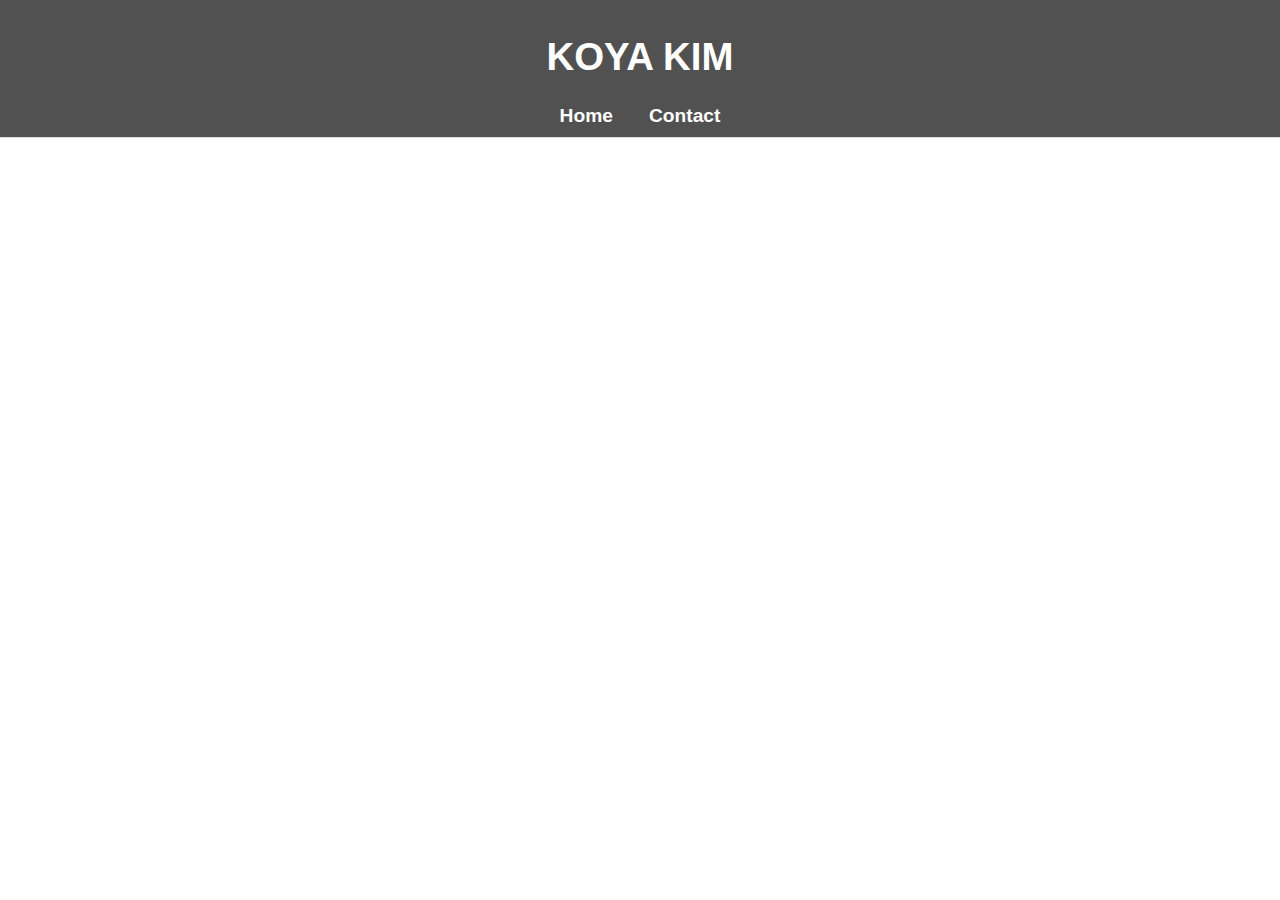
<file: index.html>
<!DOCTYPE html>
<html lang="en">
<head>
    <meta charset="UTF-8">
    <meta name="viewport" content="width=device-width, initial-scale=1.0">
    <title>WETHER WETHER LANG </title>
    <link rel="stylesheet" href="style.css">
</head>
<body>
    <header>
        <h1>KOYA KIM</h1>
        <nav>
            <a href="index.html">Home</a>
            <a href="contact.html">Contact</a>
        </nav>
    </header>

    <section id="weather">
        <h2>Current Weather</h2>
        

        <form id="cityForm">
            <label for="city">Enter a city name:</label>
            <input type="text" id="city" name="city" placeholder="e.g., Manila" required>
            <button type="submit">Search</button>
        </form>
        
        <div id="weather-info">Enter a city to check the weather.</div>
    </section>

    <script src="script.js"></script>
</body>
</html>
</file>
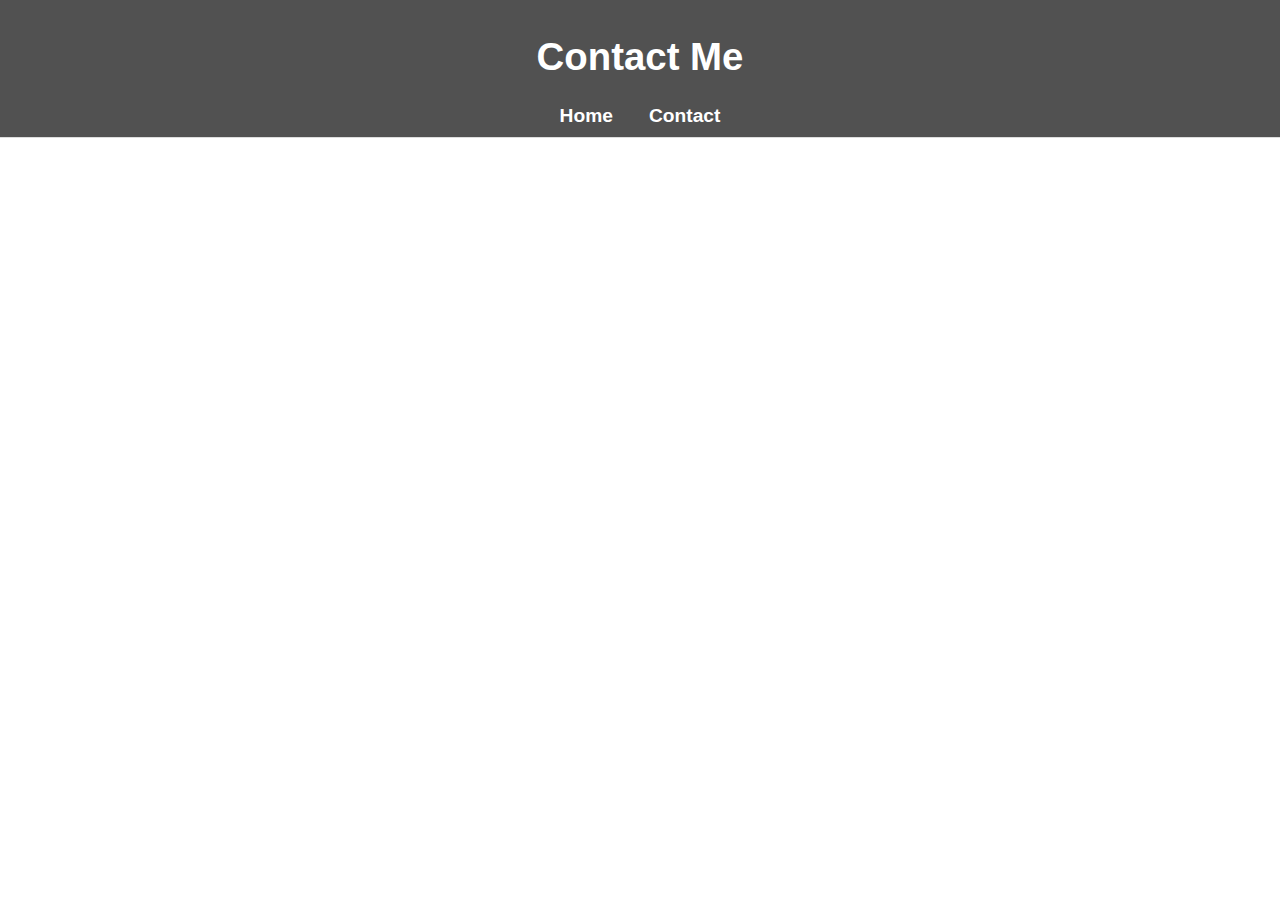
<file: contact.html>
<!DOCTYPE html>
<html lang="en">
<head>
    <meta charset="UTF-8">
    <meta name="viewport" content="width=device-width, initial-scale=1.0">
    <title>Contact Me</title>
    <link rel="stylesheet" href="style.css">
</head>
<body>
    <header>
        <h1>Contact Me</h1>
        <nav>
            <a href="index.html">Home</a>
            <a href="contact.html">Contact</a>
        </nav>
    </header>

    <section id="contact-form">
        <h2>Get in Touch</h2>
        <form id="contactForm">
            <label for="name">Name:</label>
            <input type="text" id="name" name="name" required>

            <label for="email">Email:</label>
            <input type="email" id="email" name="email" required>

            <label for="message">Message:</label>
            <textarea id="message" name="message" required></textarea>

            <button type="submit">Send Message</button>
        </form>
        <div id="form-response"></div>
    </section>

    <script src="script.js"></script>
</body>
</html>
</file>
<file: style.css>
/* Basic styling for both pages */
body {
    font-family: Arial, sans-serif;
    margin: 0;
    padding: 0;
    background: url('https://scontent.fmnl31-1.fna.fbcdn.net/v/t39.30808-6/340608542_1001592257889992_4597342740277079790_n.png?_nc_cat=106&ccb=1-7&_nc_sid=cc71e4&_nc_eui2=AeFePkF7FYXAy_7QPa6Ofr_oZsNsGEg_GOlmw2wYSD8Y6bZisuhtMkJRc1O3uiUT38Jns5N2T_TLde7ythwqkI12&_nc_ohc=zpiWqk-5XKsQ7kNvgHmT8T_&_nc_zt=23&_nc_ht=scontent.fmnl31-1.fna&_nc_gid=AR-KoY1zKdVlqLhpFT1bSqO&oh=00_AYDi1SKuhYijq9d9-LbjfS1AW9y9nGMbKNZ4xpTDAj0KAQ&oe=6730F3BD') no-repeat center center fixed;
    background-size: cover;
    color: #333;
}

/* Fade-in animation for sections */
section {
    padding: 1.5em;
    max-width: 550px;
    margin: 2em auto;
    background-color: rgba(255, 255, 255, 0.92);
    border-radius: 10px;
    box-shadow: 0 0 12px rgba(0, 0, 0, 0.15);
    text-align: center;
    opacity: 0;
    transform: translateY(20px);
    animation: fadeIn 1s ease-out forwards;
}

@keyframes fadeIn {
    to {
        opacity: 1;
        transform: translateY(0);
    }
}

header {
    background-color: rgba(51, 51, 51, 0.85);
    color: #fff;
    padding: 0.5em 0; 
    text-align: center;
    font-size: 1.2em; 
    border-bottom: 1px solid #ddd;
    font-family: 'Gill Sans', 'Gill Sans MT', Calibri, 'Trebuchet MS', sans-serif;
}

/* Smooth transition for nav links */
nav a {
    color: #fff;
    margin: 0 0.8em;
    text-decoration: none;
    font-size: 1em;
    font-weight: bold;
    transition: color 0.3s ease;
    font-family: 'Gill Sans', 'Gill Sans MT', Calibri, 'Trebuchet MS', sans-serif;
}

nav a:hover {
    color: #00bcd4;
}

/* Heading styling */
h2 {
    color: #444;
    font-size: 1.6em;
    margin-bottom: 0.6em;
    font-family: 'Gill Sans', 'Gill Sans MT', Calibri, 'Trebuchet MS', sans-serif;
}

/* Transition effect for weather info */
#weather-info {
    font-size: 1.1em;
    font-weight: 500;
    color: #333;
    margin-top: 1em;
    background: #e0f7fa;
    padding: 0.8em;
    border-radius: 8px;
    box-shadow: 0 0 8px rgba(0, 0, 0, 0.1);
    transition: background-color 0.3s ease;
    font-family: 'Gill Sans', 'Gill Sans MT', Calibri, 'Trebuchet MS', sans-serif;
}

#weather-info:hover {
    background-color: #b2ebf2;
}

/* Input fields */
#contact-form input, #contact-form textarea, #cityForm input {
    width: 100%;
    padding: 0.4em;
    margin-bottom: 1em;
    border-radius: 4px;
    border: 1px solid #ccc;
    box-shadow: inset 0 0 4px rgba(0, 0, 0, 0.08);
    font-size: 1em;
    transition: border-color 0.3s ease;
}

#contact-form input:focus, #contact-form textarea:focus, #cityForm input:focus {
    border-color: #00796b;
}

/* Button styling with scale effect */
button {
    padding: 0.6em 1em;
    background-color: #00796b;
    color: #fff;
    border: none;
    border-radius: 5px;
    cursor: pointer;
    font-size: 1em;
    transition: background-color 0.3s ease, transform 0.2s ease;
}

button:hover {
    background-color: #004d40;
    transform: scale(1.05); /* Scale up effect */
}

button:active {
    transform: scale(0.97);
}
</file>
